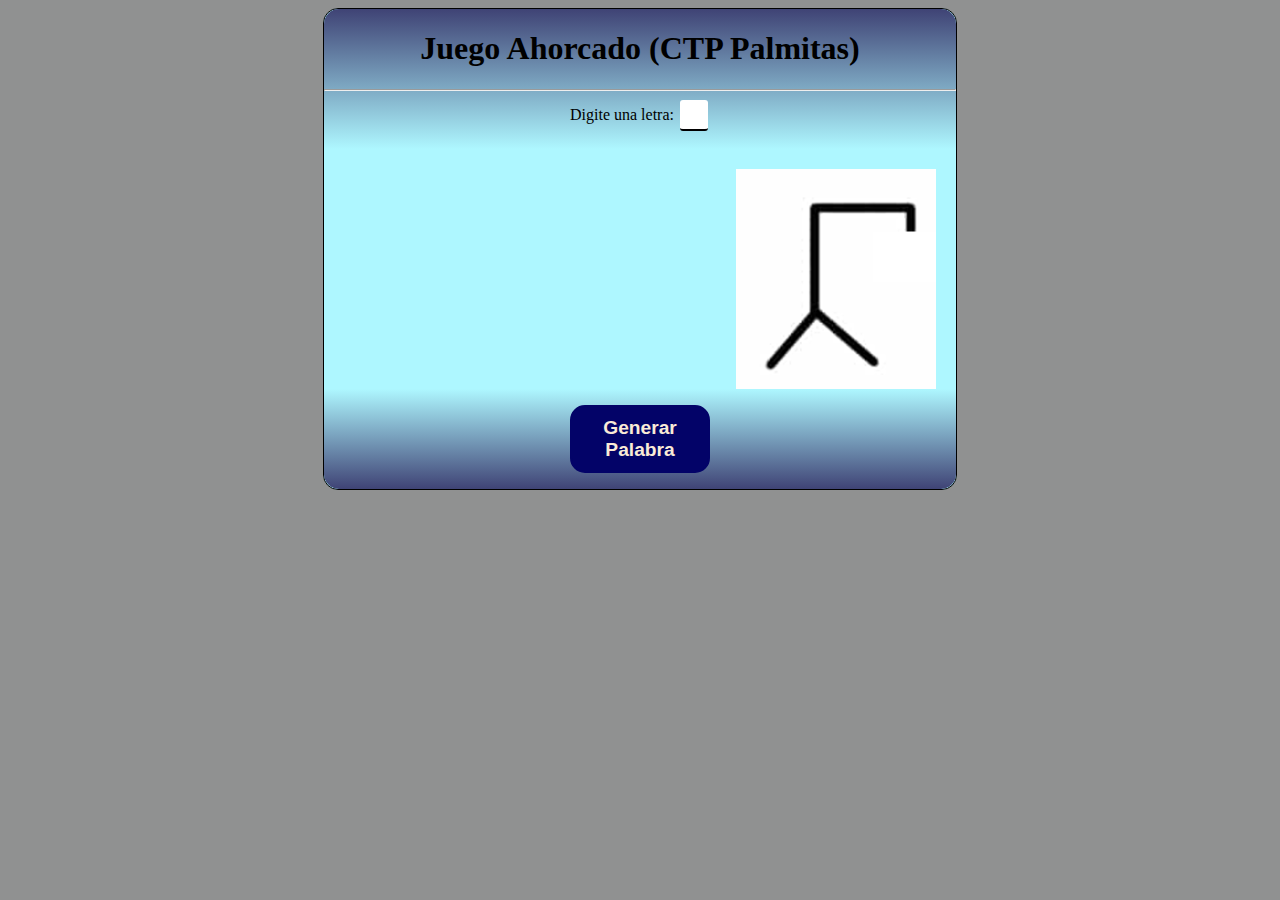
<file: index.html>
<!DOCTYPE html>
<html lang="en">
<head>
    <meta charset="UTF-8">
    <meta name="viewport" content="width=device-width, initial-scale=1.0">

    <link rel="stylesheet" href="estilos.css">
    <script src="rutinas.js"></script>


    <title>Ahorcado</title>
</head>
<body onload="generarPalabra()">
<div class="contenedor">
    <div class="titulo" id="titulo">
        <h1>Juego Ahorcado (CTP Palmitas)</h1>
        <hr>
        <label for="letrainput"> Digite una letra: </label>
        <input 
            type="text" 
            class="fieldletra" 
            oninput="validateInput(this)"
            maxlength="1" 
            name="letrainput" 
            id="letrainput"  
        > </input>
   
    </div>
    
    <div class="formulario" id="letras">


        
    </div>
    
    <div class="picture" id="ahorcado"> 
            <img src="./image/a0.png" id="foto">

    </div>    

    <div class="panel">

        <button onclick="generarPalabra()"> Generar Palabra </button>


    </div>




    
</div>    





</body>
</html>
</file>
<file: estilos.css>
:root{
    --color-top: rgb(63, 67, 117);
    --color-center: rgb(174, 247, 255);
    --color-button: rgb(3, 3, 104);
    --color-button-hover: rgb(174, 170, 237);
}




body{
    background-color: rgb(144, 145, 145);
}

.contenedor{
    display: grid;
    grid-template-columns: 1fr auto;
    grid-template-rows: 150px auto 100px;
    width: 50%;
    margin: auto;
    background-color: var(--color-center);
    border-radius: 15px;
    border: solid 1px black;
    

}

#ahorcado{
    display: flex;
    justify-content: center;
    justify-self: center;
    margin-top: 10px;
}


.titulo{


    grid-row: 1 ;
    grid-column: 1/-1;
    background: linear-gradient(var(--color-top), var(--color-center));
    text-align: center;
    border-start-start-radius: 15px;
    border-start-end-radius: 15px;
    margin-bottom: 10px;
    

}

.formulario{
    grid-row: 2;
    grid-column: 1;
    margin-left: 10px;
    padding: 0px 10px;

}

.frases{
    grid-row: 2;
    grid-column: 2;
    margin: 20px;
    background-color: beige;
    box-shadow: 1px 1px 13px brown;
    height: 220px;
    overflow-y: scroll;
    text-indent: 10px;
}

.panel{
    display: flex;
    grid-row: 3;
    grid-column: 1/-1;
    align-items: center;
    justify-content:space-evenly;
    background: linear-gradient(var(--color-center), var(--color-top));
    border-end-end-radius: 15px;
    border-end-start-radius: 15px;
}


.fieldletra{
    width: 20px;
    padding: 4px;
    border: none;
    margin: 1px 2px;
    border-bottom: solid 2px black;
    font-size: large;
    text-transform: capitalize;
    border-radius: 3px;
    text-align: center;
}

#foto{
    width: 200px;
    height: 220px;
    margin-right: 20px;
}

button{

    border: solid 2px var(--color-button);
    background-color: var(--color-button);
    padding: 10px 20px;
    font-size: larger;
    font-weight: 600;
    color: antiquewhite;
    border-radius: 15px;
    width: 140px;
    


}

button:hover{

    border: solid 2px var(--color-button-hover);
    background-color: var(--color-button-hover);
    color: black;
    transition: 1s;

}

#respuesta {

    border: solid 2px black;
    margin: 10px;
    border-radius: 10px;
    background-color: yellow;

    font-size: x-large;
    font-weight: 600;
    text-transform: uppercase;
    text-shadow: white 2px 2px;
    text-align: center;
}



@media  (width <= 900px) {
    .contenedor{
        width: 95%;
    }
}

@media  (width <= 500px) {
    .contenedor{
        grid-template-columns: 100%;
        grid-template-rows: 150px auto auto 100px;
    }  
    .titulo{
        grid-row: 1 ;
        grid-column: 1;
    }    
    .formulario{
        grid-row: 2;
        grid-column: 1;
    }
        
    .frases{
        grid-row: 3;
        grid-column: 1;
        margin: 10px;
    }
    
    .panel{
        grid-row: 4;
        grid-column: 1;
    }
}
</file>
